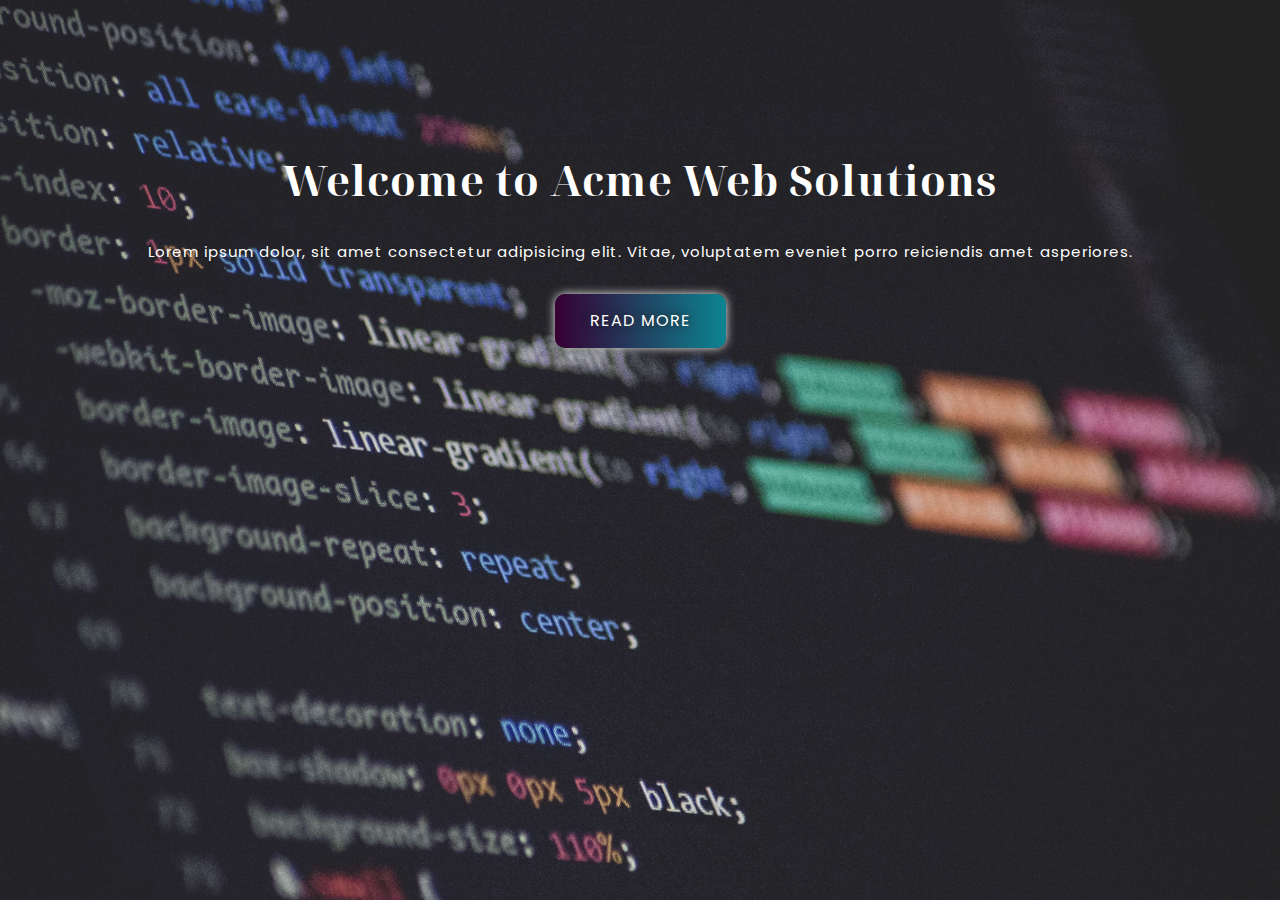
<file: index.html>
<!DOCTYPE html>
<html lang="en">
<head>
    <meta charset="UTF-8">
    <meta http-equiv="X-UA-Compatible" content="IE=edge">
    <meta name="viewport" content="width=device-width, initial-scale=1.0">
    <title>Acme Web Solutions</title>
    <link rel="preconnect" href="https://fonts.googleapis.com">
    <link rel="preconnect" href="https://fonts.gstatic.com" crossorigin>
    <link href="https://fonts.googleapis.com/css2?family=Noto+Serif+Display&family=Poppins:wght@700&display=swap" rel="stylesheet">
    <!-- CSS -->
    <link rel="stylesheet" href="./css/normalize.css">
    <link rel="stylesheet" href="./css/main.css">
</head>
<body>
    <!-- HEADER SECTIONS -->
    <main class="main">
        <h1 class="main__title">Welcome to Acme Web Solutions</h1>
        <p class="main__text">Lorem ipsum dolor, sit amet consectetur adipisicing elit. Vitae, voluptatem eveniet porro reiciendis amet asperiores.</p>
        <a class="main__btn" href="./info.html">read more</a>
    </main>
    
</body>
</html>
</file>
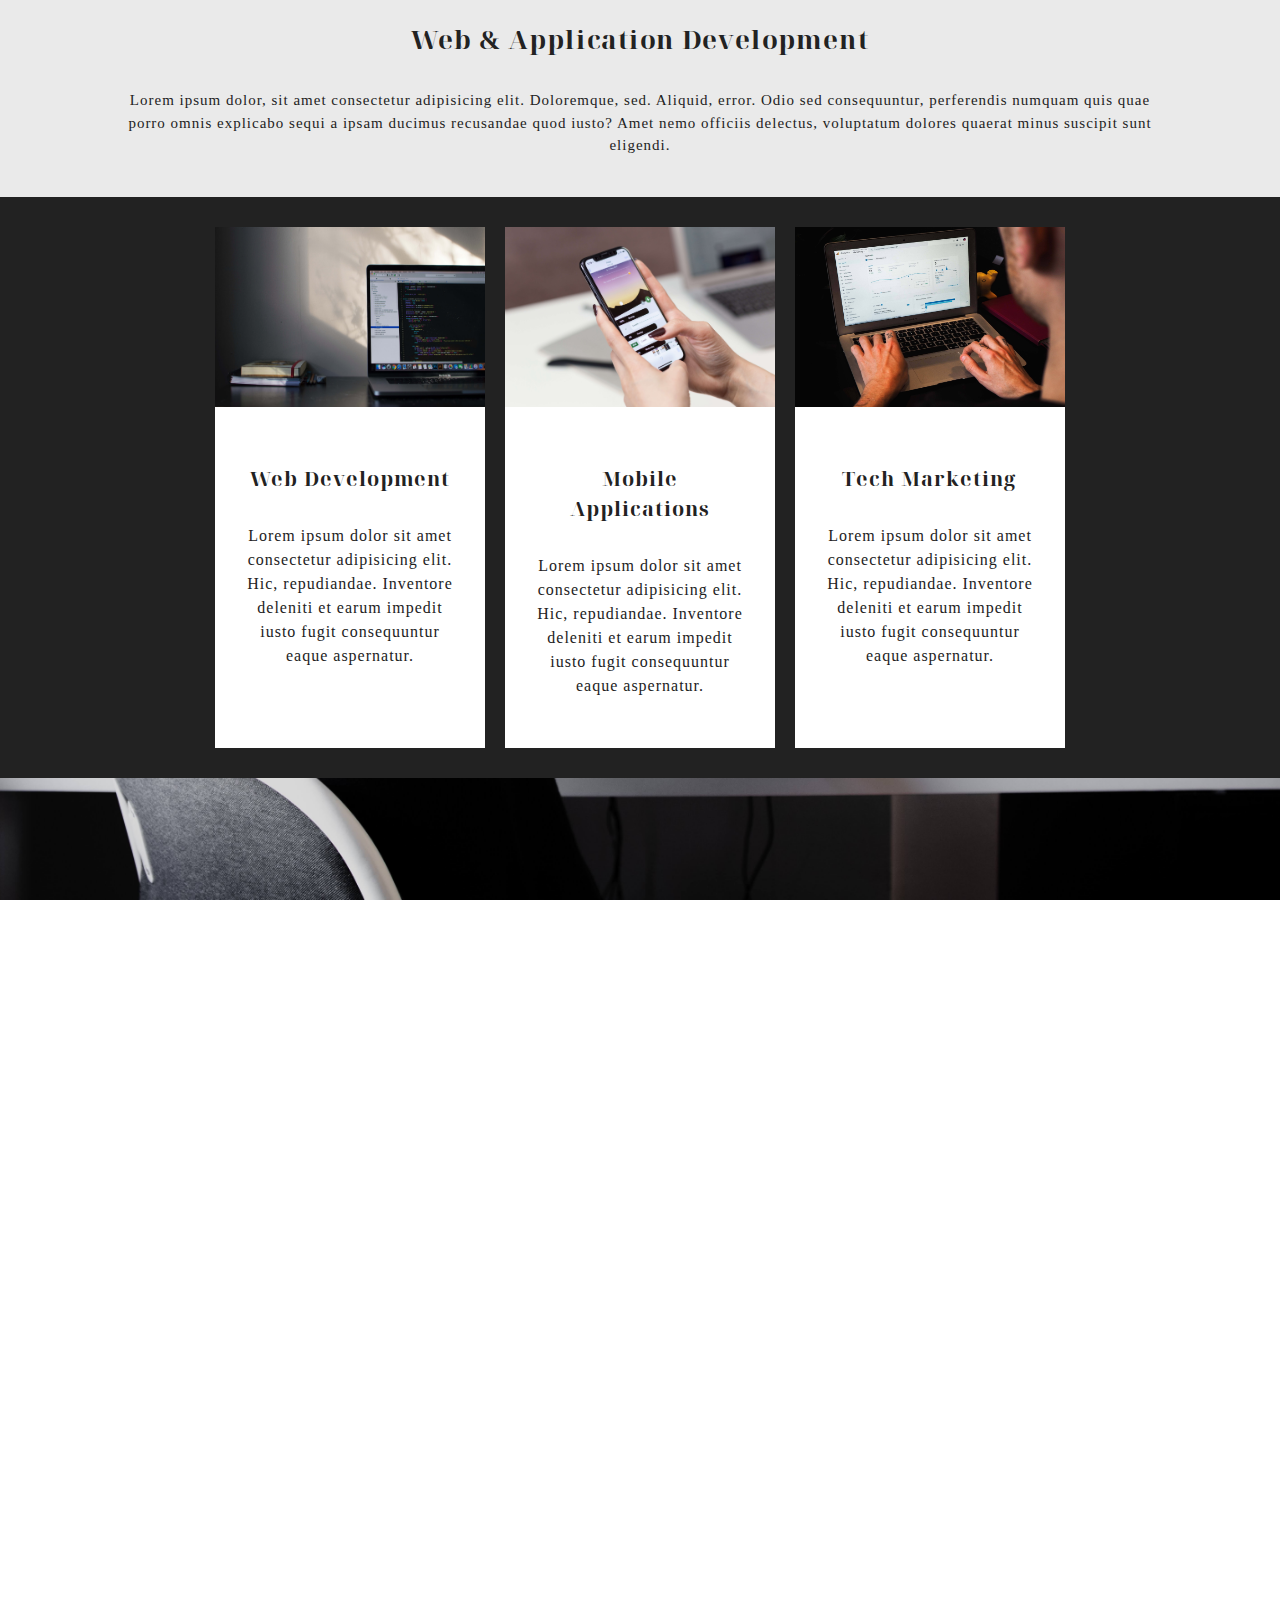
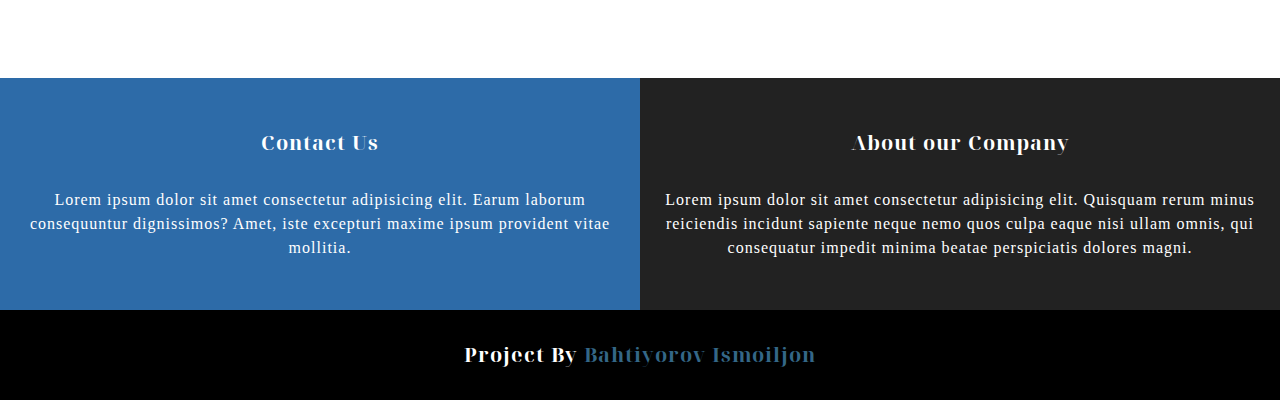
<file: info.html>
<!DOCTYPE html>
<html lang="en">
<head>
    <meta charset="UTF-8">
    <meta http-equiv="X-UA-Compatible" content="IE=edge">
    <meta name="viewport" content="width=device-width, initial-scale=1.0">
    <title>information</title>
    <link rel="preconnect" href="https://fonts.googleapis.com">
    <link rel="preconnect" href="https://fonts.gstatic.com" crossorigin>
    <link href="https://fonts.googleapis.com/css2?family=Noto+Serif+Display&family=Roboto&display=swap" rel="stylesheet">
    <link rel="stylesheet" href="./css/info.css">
</head>
<body>
    <main class="main">
        <div class="hero">
            <h2 class="hero__title">Web & Application Development</h2>
            <p class="hero__text">Lorem ipsum dolor, sit amet consectetur adipisicing elit. Doloremque, sed. Aliquid, error. Odio sed consequuntur, perferendis numquam quis quae porro omnis explicabo sequi a ipsam ducimus recusandae quod iusto? Amet nemo officiis delectus, voluptatum dolores quaerat minus suscipit sunt eligendi.</p>
        </div>
    </main>
    <div class="future">
        <div class="container">
            <div class="future__karobka1">
                <img src="./images/developer.jpg" alt="Web Development" width="270px" height="180px">
                <div class="future__text">
                    <h2 class="future__title">Web Development</h2>
                    <p class="future__text-wrapper">Lorem ipsum dolor sit amet consectetur adipisicing elit. Hic, repudiandae. Inventore deleniti et earum impedit iusto fugit consequuntur eaque aspernatur.</p>
                </div>
            </div>
            <div class="future__karobka2">
                <img src="./images/telephone.jpg" alt="Web Development" width="270px" height="180px">
                <div class="future__text">
                    <h2 class="future__title">Mobile Applications</h2>
                    <p class="future__text-wrapper">Lorem ipsum dolor sit amet consectetur adipisicing elit. Hic, repudiandae. Inventore deleniti et earum impedit iusto fugit consequuntur eaque aspernatur.</p>
                </div>
            </div>
            <div class="future__karobka3">
                <img src="./images/teach-marketing.jpg" alt="Web Development" width="270px" height="180px">
                <div class="future__text">
                    <h2 class="future__title">Tech Marketing</h2>
                    <p class="future__text-wrapper">Lorem ipsum dolor sit amet consectetur adipisicing elit. Hic, repudiandae. Inventore deleniti et earum impedit iusto fugit consequuntur eaque aspernatur.</p>
                </div>
            </div>
        </div>
    </div>
    <div class="img img_one"><h2 class="title">We handle all of your digital needs</h2></div>
    <!-- COVER -->
    <div class="cover">
        <div class="cover__karobka1">
            <h2 class="cover__title">Contact Us</h2>
            <p class="cover__text-wrapper">Lorem ipsum dolor sit amet consectetur adipisicing elit. Earum laborum consequuntur dignissimos? Amet, iste excepturi maxime ipsum provident vitae mollitia.</p>
        </div>
        <div class="cover__karobka2">
            <h2 class="cover__title">About our Company</h2>
            <p class="cover__text-wrapper">Lorem ipsum dolor sit amet consectetur adipisicing elit. Quisquam rerum minus reiciendis incidunt sapiente neque nemo quos culpa eaque nisi ullam omnis, qui consequatur impedit minima beatae perspiciatis dolores magni.</p>
        </div>
    </div>
    <!-- /COVER END -->
    <footer class="footer">
        <h2 class="footer__title">Project By <a class="footer__link" href="https://www.instagram.com/modestdamage/">Bahtiyorov Ismoiljon</a></h2>
    </footer>
</body>
</html>
</file>
<file: css/main.css>
/* GLOBAL STYLES */
* {
    box-sizing: border-box;
    margin: 0;
    padding: 0;
}
html {
    height: 100%;
    scroll-behavior: smooth;
}
body {
    height: 100%;
    font-family: 'Poppins', sans-serif;
    font-size: 16px;
    line-height: 1.5;
    letter-spacing: 1px;
    color: #222;
    background-image: url('../images/code.jpg');
    background-size: cover;
    background-repeat: no-repeat;
    background-position: center;
}
/* HEADER SECTIONS STYLES */
.main {
    padding-top: 120px;
    width: 100%;
    display: flex;
    flex-direction: column;
    align-items: center;
    justify-content: center;
    color: #fff;
}
.main__title {
    font-family: 'Noto Serif Display', serif;
    font-size: 42px;
    margin-bottom: 30px;
}
.main__text {
    font-size: 15px;
    margin-bottom: 20px;
}
.main__btn {background-image: linear-gradient(to right, #360033 0%, #0b8793  51%, #360033  100%)}
.main__btn {
   margin: 10px;
   padding: 15px 35px;
   text-align: center;
   text-transform: uppercase;
   transition: 0.5s;
   background-size: 200% auto;
   color: white;
   text-shadow: 0px 0px 10px #222;            
   box-shadow: 0 0 10px #eee;
   border-radius: 10px;
   text-decoration: none;
   display: block;
 }

.main__btn:hover {
   background-position: right center; /* change the direction of the change here */
   color: #fff;
 }
</file>
<file: css/info.css>
* {
    box-sizing: border-box;
    margin: 0;
    padding: 0;
}
html {
    height: 100%;
    scroll-behavior: smooth;
}
body {
    height: 100%;
    font-family: 'Roboto', 'Arial' sans-serif;
    font-size: 16px;
    line-height: 1.5;
    letter-spacing: 1px;
    color: #222;
}
/* HERO STYLES */
.main {
    color: #222;
    background-color: #eaeaea;
    padding: 20px 120px;    
}
.hero {
    display: flex;
    flex-direction: column;
    text-align: center;
}
.hero__title {
    font-family: 'Noto Serif Display', serif;
    font-size: 26px;
    margin-bottom: 30px;
}
.hero__text {
    font-size: 15px;
    margin-bottom: 20px;
}
/* FUTURE STYLES */
.future {
    color: #222;
    background-color: #222;
    padding: 30px 0;
}
.container {
    color: #222;
    display: flex;
    justify-content: center;
    text-align: center;
}
.future__text {
    padding: 50px 26px;
}
.future__title {
    font-family: 'Noto Serif Display', serif;
    font-size: 20px;
    margin-bottom: 30px;
}
.future__text-wrapper {
    font-size: 16px;
}
.future__karobka1 {
    background-color:#fff;
    width: 270px;
    margin-right: 20px;
}
.future__karobka2 {
    background-color:#fff;
    width: 270px;
    margin-right: 20px;
}
.future__karobka3 {
    background-color:#fff;
    width: 270px;
}
/* IMG */
.img {
    height: 100vh;
    background-repeat: no-repeat;
    display: flex;
    justify-content: center;
    align-items: center;
}
.title {
    color: #fff;
}
.img_one {
    background: url('../images/nubelson-fernandes-CO6r5hbt1jg-unsplash.jpg');
    background-attachment: fixed;
    background-size: cover;
    background-position: center;
}
/* COVER STYLES */
.cover {
    color: #fff;
    display: flex;
    justify-content: center;
    text-align: center;
}
.cover__title {
    font-family: 'Noto Serif Display', serif;
    font-size: 20px;
    margin-bottom: 30px;
}
.cover__text-wrapper {
    font-size: 16px;
}
.cover__karobka1 {
    width: 50%;
    background-color: #2d6ba8;
    padding: 50px 25px;
}
.cover__karobka2 {
    width: 50%;
    background-color: #222;
    padding: 50px 25px;
}
/* FOOTER STYLES */
.footer {
    background-color: #000;
    color: #fff;
    text-align: center;
    padding: 30px 0;
}
.footer__title {
    font-family: 'Noto Serif Display', serif;
    font-size: 20px;
}
.footer__link {
    font-family: 'Noto Serif Display', serif;
    font-size: 20px;
    text-decoration: none;
    color: #346787;
}
</file>
